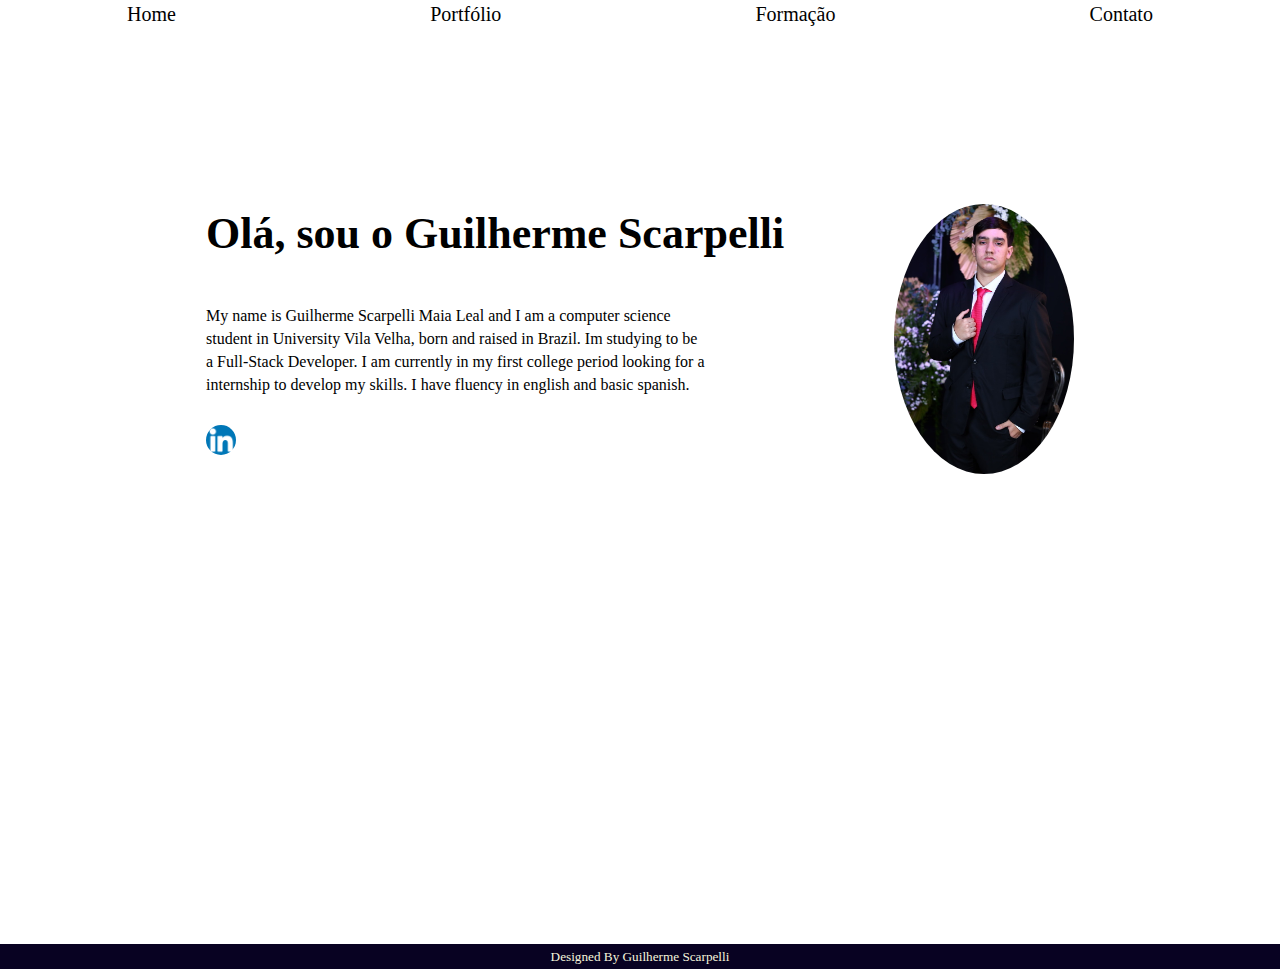
<file: index.html>
<!DOCTYPE html>
<html lang="en">
<head>
    <meta charset="UTF-8">
    <meta http-equiv="X-UA-Compatible" content="IE=edge">
    <meta name="viewport" content="width=device-width, initial-scale=1.0">
    <title>Meu Portfolio</title>
    <link rel="stylesheet" href="index.css">
</head>
<body>
    <header>
        <nav id="menu">
            <a href="index.html">Home</a>
            <a href="portfolio.html">Portfólio</a>
            <a href="formacao.html">Formação</a>
            <a href="contato.html">Contato</a>
        </nav>

    </header>

    <section class="abtme" id="index.html">
        <div>
            <h1>Olá, sou o Guilherme Scarpelli</h1>
            <p>My name is Guilherme Scarpelli Maia Leal and I am a computer science student in University Vila Velha, born and raised in Brazil. Im studying to be a Full-Stack Developer. I am currently in my first college period looking for a internship to develop my skills. I have fluency in english and basic spanish.</p>

                <div class="linkedin-icon">
                    <button>
                        <a href="https://www.linkedin.com/in/guilherme-scarpelli-06131716a/">
                            <img src="linkedin.png" alt="">

                    </button>
                </div>
              </a>
              
        </div>
        <div>
            <img src="background.jpg" alt="">

        </div>
    </section>



    

  


    </section>
</section>
<footer>
    <h1>Designed By Guilherme Scarpelli</h1>
</footer>

    
    
    
</body>
</html>
</file>
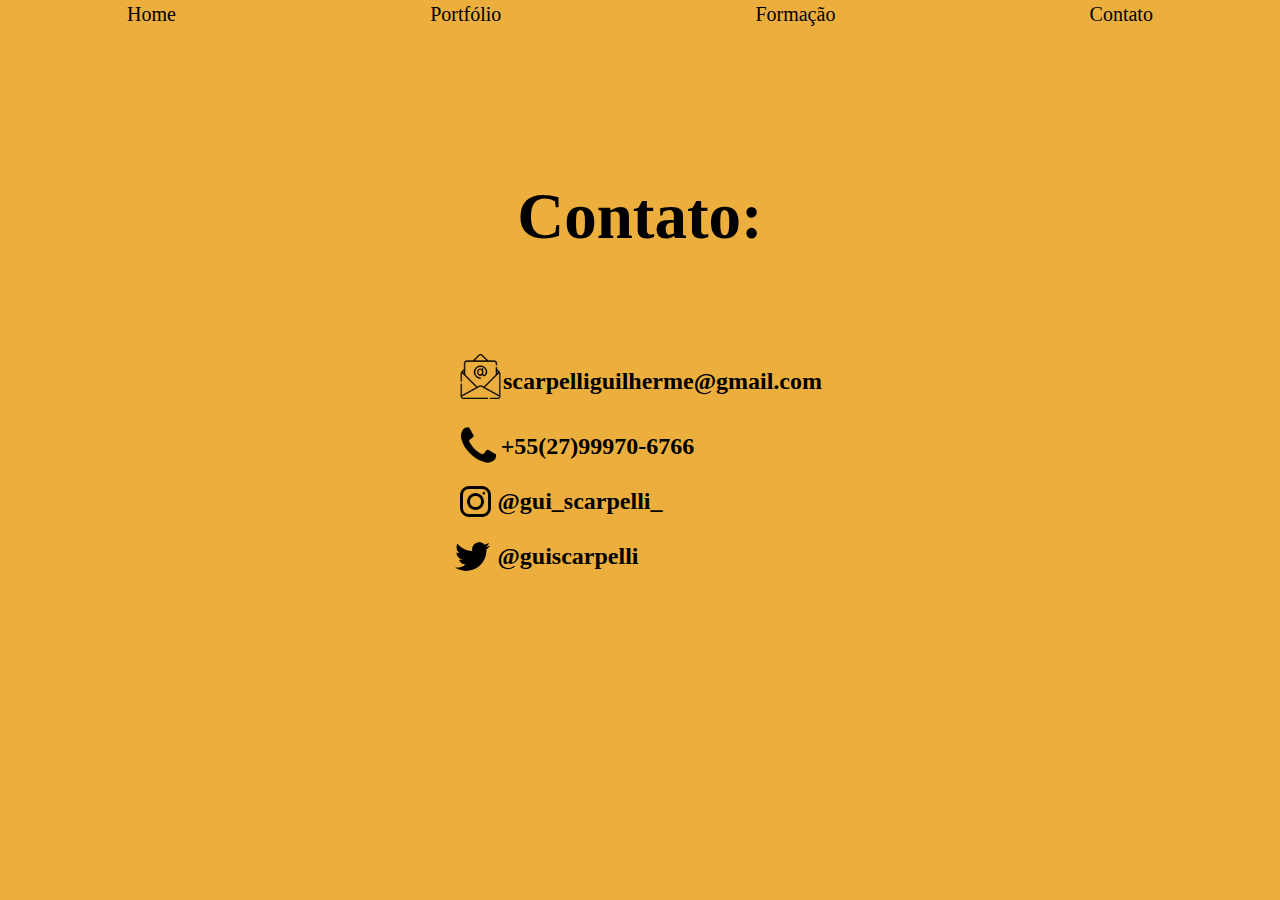
<file: contato.html>
<!DOCTYPE html>
<html lang="en">
<head>
    <meta charset="UTF-8">
    <meta http-equiv="X-UA-Compatible" content="IE=edge">
    <meta name="viewport" content="width=device-width, initial-scale=1.0">
    <title>Contato</title>
    <link rel="stylesheet" href="contato.css">
</head>
<body>
    <header>
        <nav id="menu">
            <a href="index.html">Home</a>
            <a href="portfolio.html">Portfólio</a>
            <a href="formacao.html">Formação</a>
            <a href="contato.html">Contato</a>
        </nav>

    </header>

    <h1>Contato:</h1>

    <div class="email">
        <img src="email.png" alt="">
        <h2>scarpelliguilherme@gmail.com</h2>

    </div>
    
    <div class="telefone">
        <img src="telefone.png" alt="">
        <h2>+55(27)99970-6766</h2>

    </div>

    <div class="insta">
    
        <img src="instag.png" alt="">
      <h2>@gui_scarpelli_</h2>
    </div>

    <div class="tt">
        <img src="tt.png" alt="">
        <h2>@guiscarpelli</h2>
    </div>

    
</body>
</html>
</file>
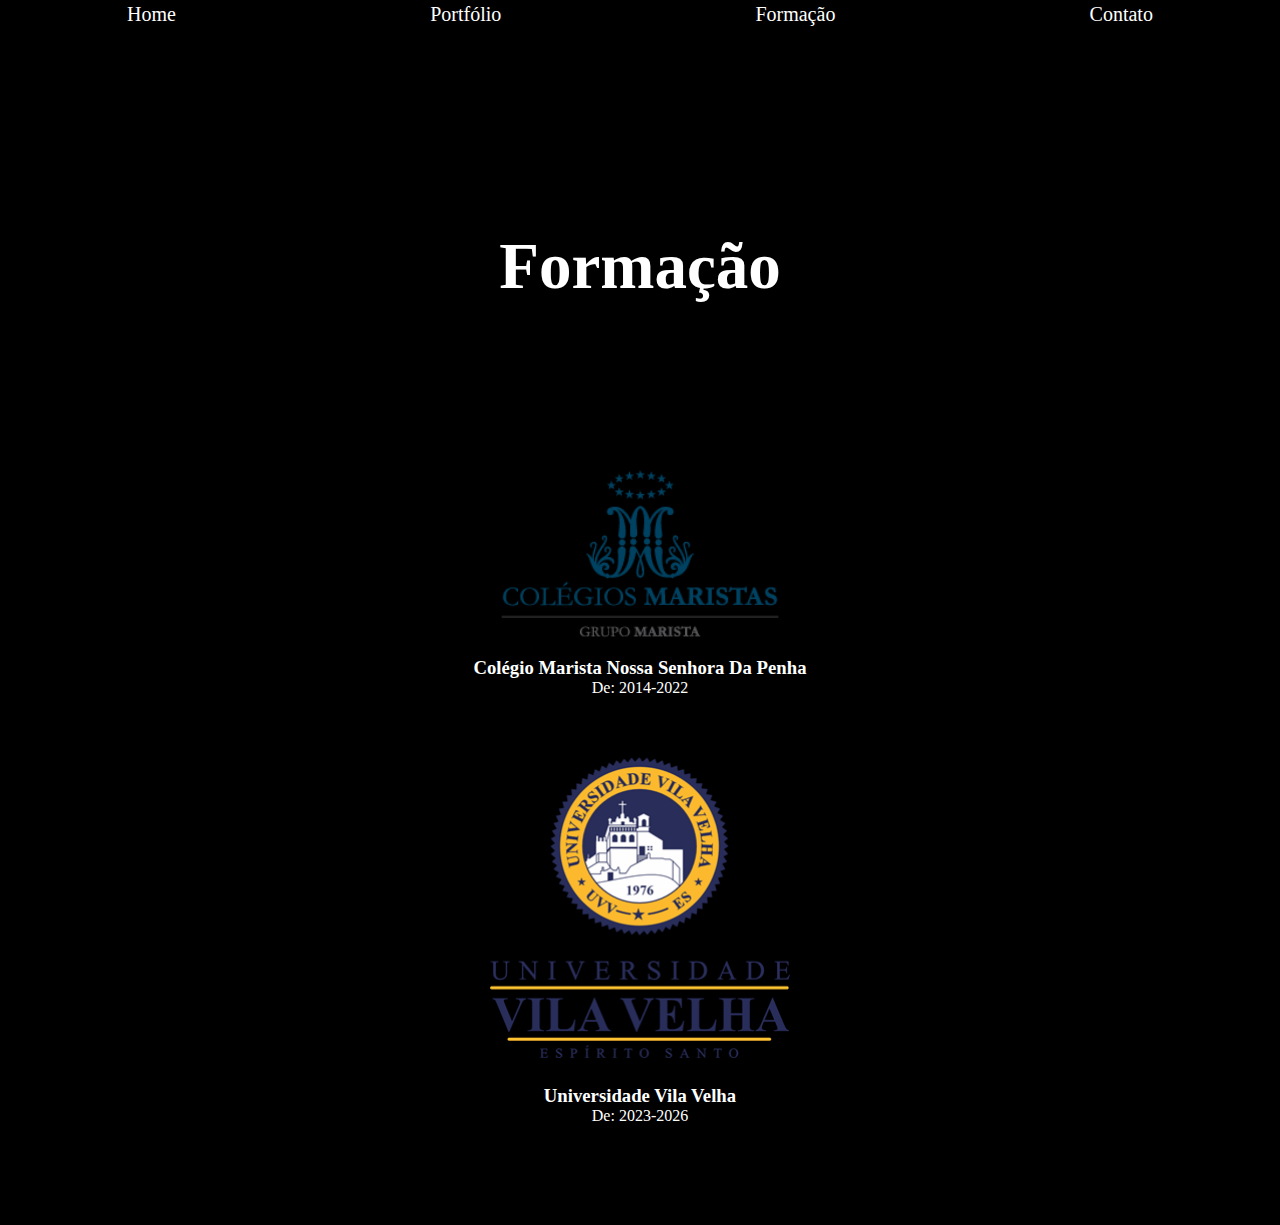
<file: formacao.html>
<!DOCTYPE html>
<html lang="en">
<head>
    <meta charset="UTF-8">
    <meta http-equiv="X-UA-Compatible" content="IE=edge">
    <meta name="viewport" content="width=device-width, initial-scale=1.0">
    <title>Formação</title>
    <link rel="stylesheet" href="formacao.css">
</head>
<body>
    <header>
        <nav id="menu">
            <a href="index.html">Home</a>
            <a href="portfolio.html">Portfólio</a>
            <a href="formacao.html">Formação</a>
            <a href="contato.html">Contato</a>
        </nav>

    </header>

    
    <section class="formacao1">
        <h2>Formação</h2>
        <section>

    



    
    <div class="forimg-container">   
    <div class="forimg">
        <img src="logo-marista.png" alt="">
        <h3>Colégio Marista Nossa Senhora Da Penha</h3>
        <p>De: 2014-2022</p>
        <span></span>
        <div class="forimg2">
            <img src="uvvlogo.png" alt="">
            <h3>Universidade Vila Velha</h3>
            <p>De: 2023-2026</p>
            <span></span>


        </div>

        </div>
    </div>
    
</body>
</html>
</file>
<file: index.css>
nav{
    display: flex;
    justify-content: space-evenly;
   

}
*{
    margin: 0;
    padding: 0;
    top: 0;
}


nav a{
    font-weight: 500;
    font-size: 20px;
    line-height: 29px;
    text-decoration: none;
    color: black;
    max-width: 1150;
    margin: 0 auto;
}
.abtme{
    width: 868px;
    margin: 175px auto 0;
    display: flex;
    justify-content: space-between;
}
.abtme img{
    width: 10;
    height: 270px;
    border-radius: 50%;
}

.abtme p{
    width: 500px;
    line-height: 23px;
    font-size: 16px;
}


.abtme h1{
    font-weight: bold;
    font-size: 44px;
    line-height: 60px;
    margin-bottom: 40px;
}

.abtme button{
    margin-top: 20px;
    width: 208px;
    height: 47px;
    border-radius: 2px;
    background: white;
    border: none;
    color: black;
}


footer {
    background-color: #080222;
    width: 100%;
    height: 25px;
    display: flex;
    align-items: center;
    justify-content: center;
    margin-top: 466px

    
}   

footer h1 {
    font-size: 0.35cm;
    color: beige;
    font-weight: lighter;
}

.linkedin-icon {
    width: 47px;
    height: 47px;
    background-size: cover;
    

}

.linkedin-icon img {
    width: 30px;
    height: 30px;
    align-items: center;
    justify-content: center;
    display: flex;
    
  }
@media screen and (max-width: 992px) {
    
    nav {
      flex-direction: column;
      align-items: center;
    }
  
    nav a {
      margin: 10px 0;
    }
}
</file>
<file: contato.css>
nav{
    display: flex;
    justify-content: space-evenly;
   

}
*{
    margin: 0;
    padding: 0;
    top: 0;
    background: rgb(236, 175, 61);
}


nav a{
    font-weight: 500;
    font-size: 20px;
    line-height: 29px;
    text-decoration: none;
    color: black;
    max-width: 1150;
    margin: 0 auto;
}


.email{
    align-items: center;
    justify-content: center;
    display: flex;
    margin-top: 100px
    
    
}
.email img{
    width: 45px;
}
.email h2{
    margin-top: 10px;
    
}

.telefone{
    align-items: center;
    justify-content: center;
    display: flex;
    margin-top: 25px;
    margin-right: 130px;

}

.telefone img{
    width: 45px;
}

h1{
    align-items: center;
    display: flex;
    justify-content: center;
    margin-top: 150px;
    font-size: 65px;
    
}

.insta{
    align-items: center;
    justify-content: center;
    display: flex; 
    margin-right: 165px; 
    margin-top: 10px; 

}


.insta img{
    width: 45px;
}


.tt{
    align-items: center;
    justify-content: center;
    display: flex;
    margin-top: 15px;
    margin-right: 187px;

}

.tt img{
    width: 35px;

}

.tt h2{
    margin-left: 8px;
}

@media only screen and (max-width: 480px) {
    nav a {
      font-size: 16px;
      line-height: 24px;
    }
}

@media only screen and (max-width: 768px) {
    nav {
      flex-direction: column;
      align-items: center;
    }}
</file>
<file: formacao.css>
nav{
    display: flex;
    justify-content: space-evenly;
   

}
*{
    margin: 0;
    padding: 0;
    top: 0;
    background: black
}

nav a{
    font-weight: 500;
    font-size: 20px;
    line-height: 29px;
    text-decoration: none;
    color: white;
    max-width: 1150;
    margin: 0 auto;
}
.formacao1{
    width: 1080px;
    margin: 55px auto;
    text-align: center;
    margin-bottom: 100px

}

.formacao1 h2{
    margin-bottom: 100px;
    font-size: 65px;
    margin-top: 200px;
    text-align: center;
    color: white ;


}

.forimg h3{
    margin-top:-70px;
    text-align: center;
    color: white;

}




.forimg p{
    color: white;
    margin-top: px;
}
.forimg-container {
    display: flex;
    justify-content: center;
    align-items: center;
  }
  
  .forimg {
    
    flex-direction: column;
    flex: 1;
    margin: 0 20px;
  }
  
  .forimg img {
    width: 100%;
    max-width: 300px;
    
    margin-bottom: 20px;
  }

  .forimg2{
    
    flex-direction: column;
    flex: 1;
    margin: 0 20px;

  }

  .forimg2 h3{
    margin-top: 3px;

  }

  .forimg2 img{
    margin-top: 60px;
  }

@media screen and (max-width: 992px) {
    
    nav {
      flex-direction: column;
      align-items: center;
    }
  
    nav a {
      margin: 10px 0;
    }
}

 @media screen and (max-width: 992px) {
    
    nav {
      flex-direction: column;
      align-items: center;
    }
  
    nav a {
      margin: 10px 0;
    }


@media only screen and (min-width: 768px) {
    .formacao1 {
      width: 80%;
    }
  }
  
  @media only screen and (min-width: 1024px) {
    .formacao1 {
      width: 70%;
    }
  }
</file>
